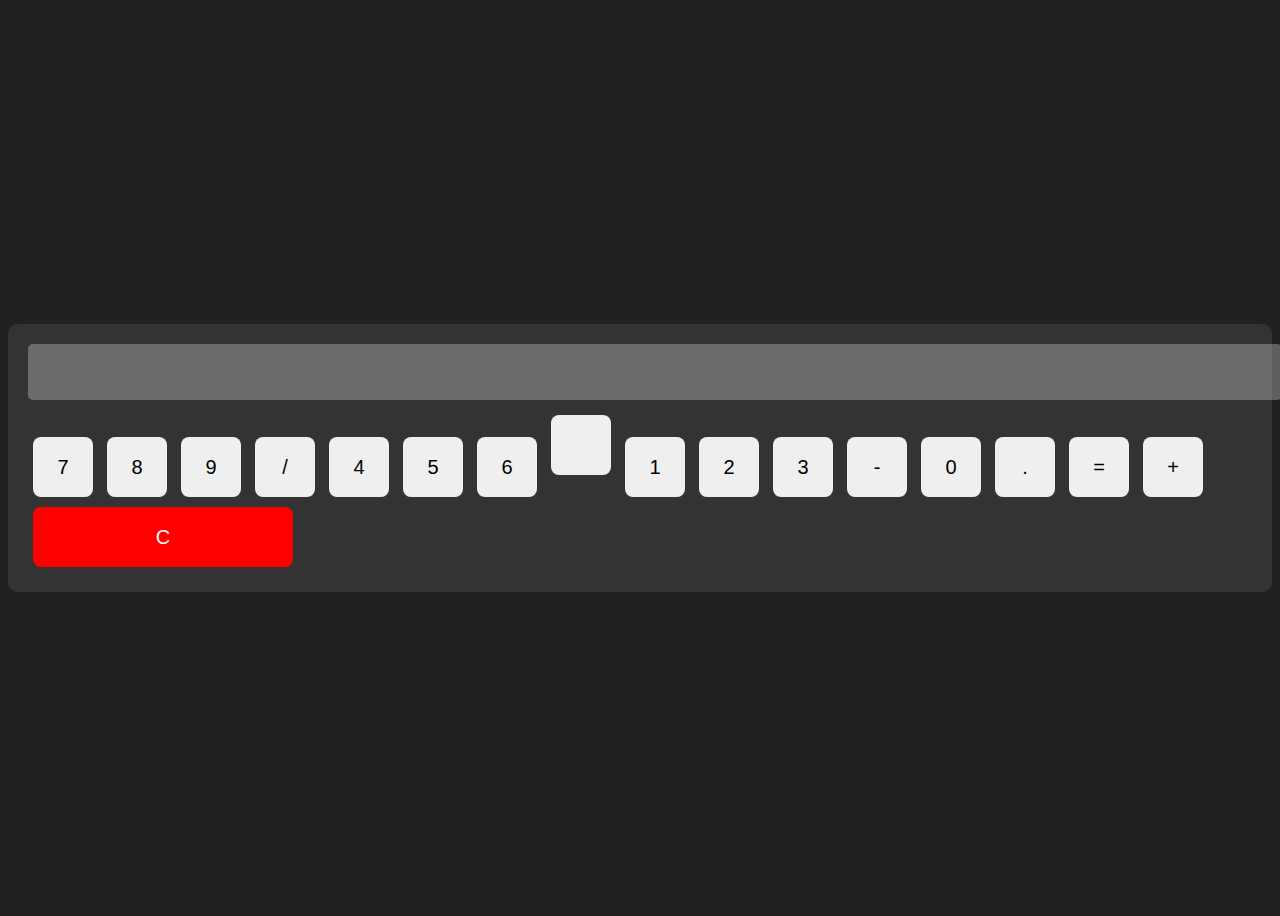
<file: Calculator/index.html>
<!DOCTYPE html>
<html>
<head>
  <title>Calculator</title>
  <link rel="stylesheet" href="style.css">
</head>
<body>

<div class="calculator">
  <input type="text" id="display" disabled>

  <div class="buttons">
    <button onclick="press('7')">7</button>
    <button onclick="press('8')">8</button>
    <button onclick="press('9')">9</button>
    <button onclick="press('/')">/</button>

    <button onclick="press('4')">4</button>
    <button onclick="press('5')">5</button>
    <button onclick="press('6')">6</button>
    <button onclick="press('')"></button>

    <button onclick="press('1')">1</button>
    <button onclick="press('2')">2</button>
    <button onclick="press('3')">3</button>
    <button onclick="press('-')">-</button>

    <button onclick="press('0')">0</button>
    <button onclick="press('.')">.</button>
    <button onclick="calculate()">=</button>
    <button onclick="press('+')">+</button>

    <button class="clear" onclick="clearDisplay()">C</button>
  </div>
</div>

<script src="app.js"></script>
</body>
</html>
</file>
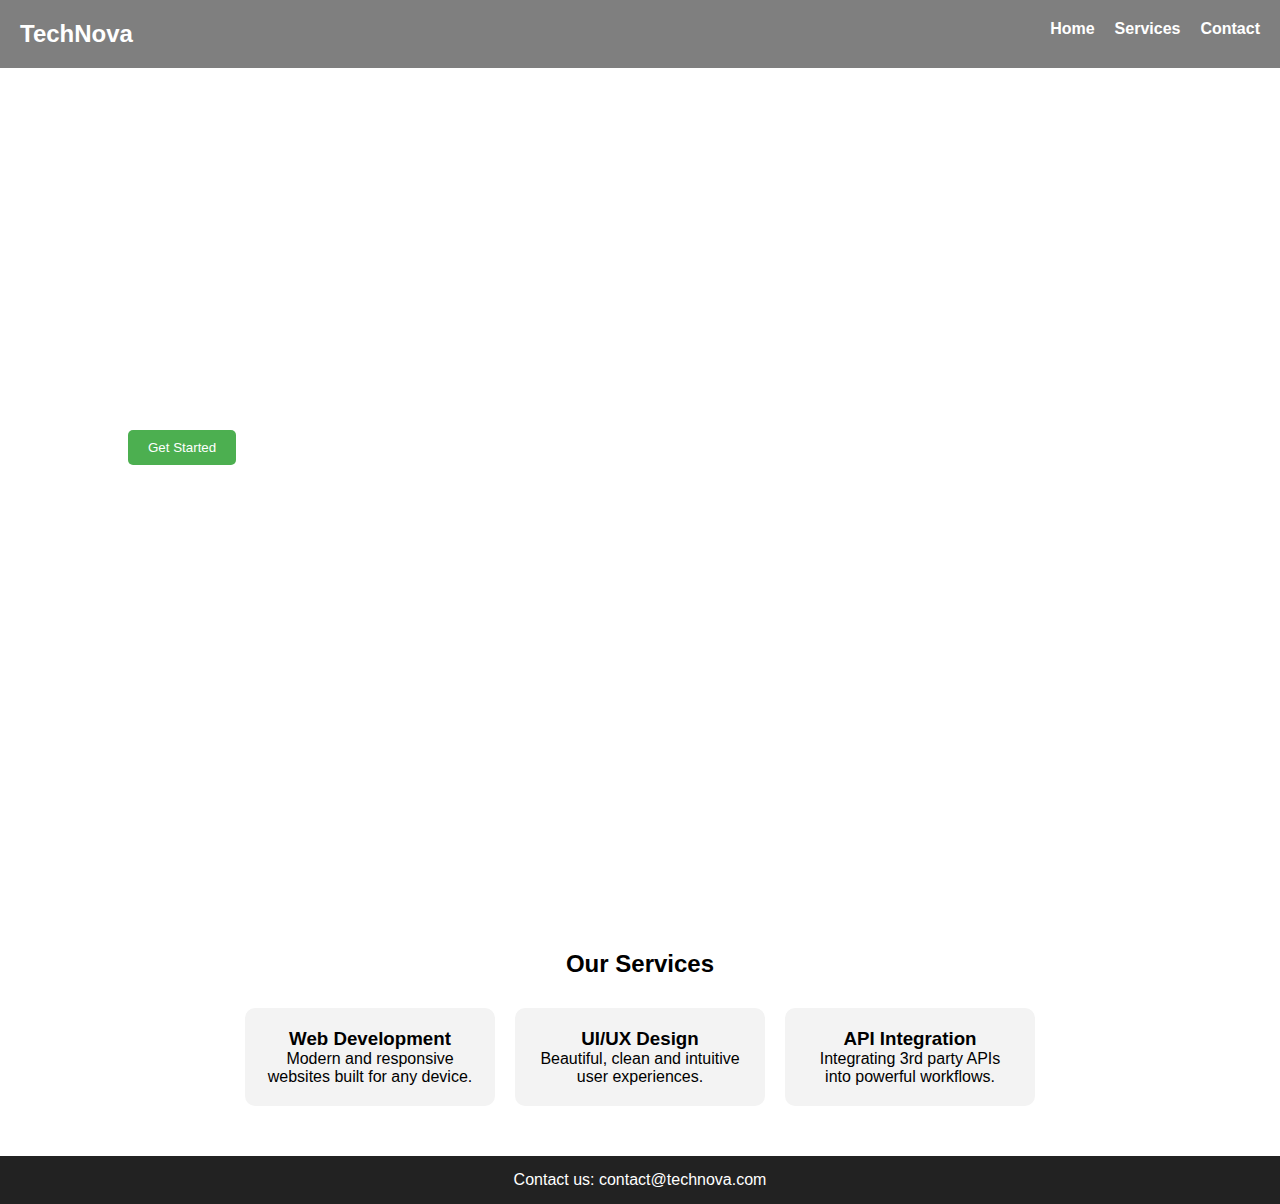
<file: LandingPage/index.html>
<!DOCTYPE html>
<html lang="en">
<head>
  <meta charset="UTF-8" />
  <meta name="viewport" content="width=device-width, initial-scale=1.0" />
  <title>TechNova Solutions</title>
  <link rel="stylesheet" href="style.css" />
</head>
<body>

  <header>
    <nav>
      <h2 class="logo">TechNova</h2>
      <ul>
        <li><a href="#">Home</a></li>
        <li><a href="#services">Services</a></li>
        <li><a href="#contact">Contact</a></li>
      </ul>
    </nav>

    <div class="hero">
      <h1>Empowering Your Digital Future</h1>
      <p>We build fast, scalable and modern web applications.</p>
      <button class="btn">Get Started</button>
    </div>
  </header>

  <section id="services" class="services">
    <h2>Our Services</h2>
    <div class="service-container">
      <div class="card">
        <h3>Web Development</h3>
        <p>Modern and responsive websites built for any device.</p>
      </div>
      <div class="card">
        <h3>UI/UX Design</h3>
        <p>Beautiful, clean and intuitive user experiences.</p>
      </div>
      <div class="card">
        <h3>API Integration</h3>
        <p>Integrating 3rd party APIs into powerful workflows.</p>
      </div>
    </div>
  </section>

  <footer id="contact">
    <p>Contact us: contact@technova.com</p>
  </footer>

</body>
</html>
</file>
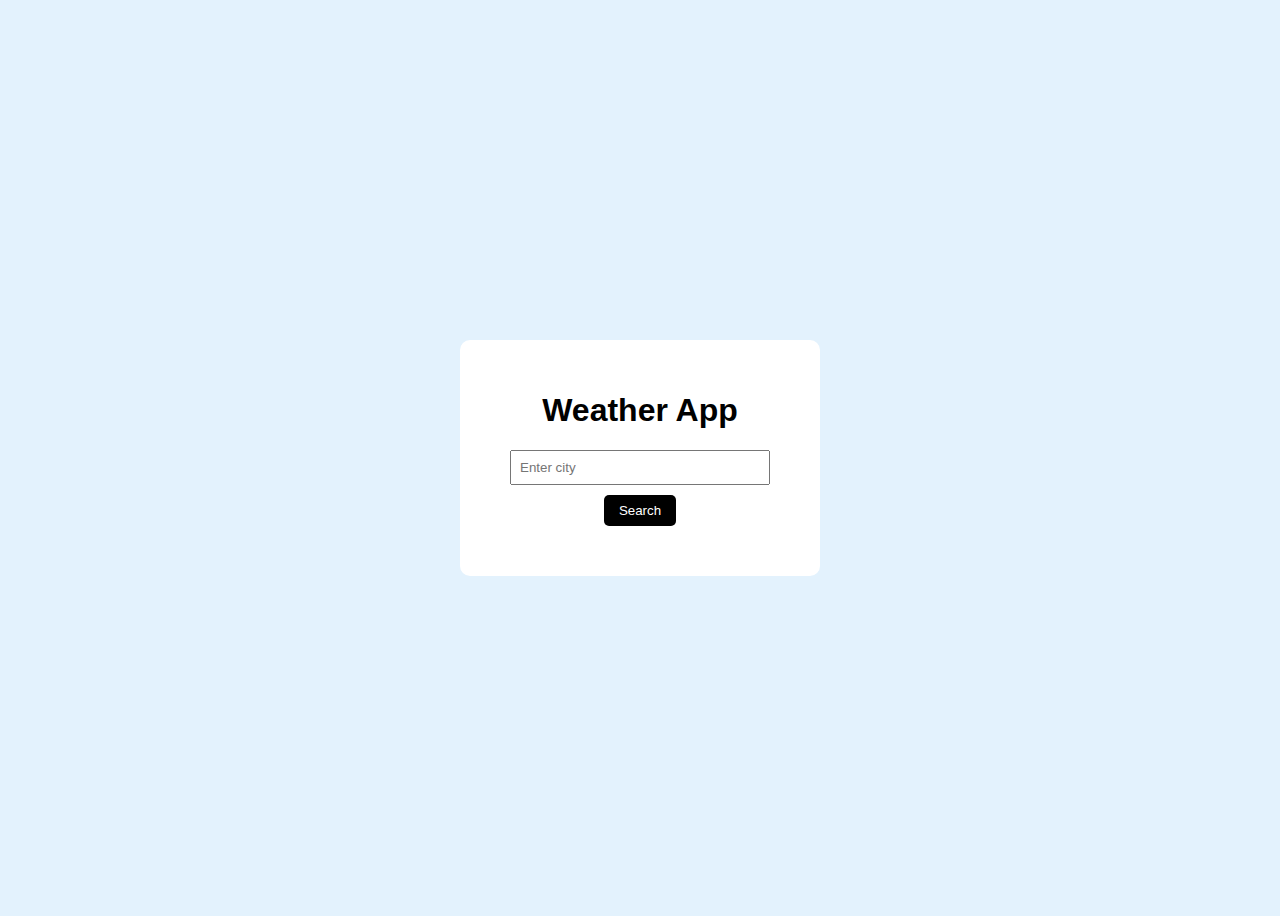
<file: WeatherApp/weather app.html>
<!DOCTYPE html>
<html lang="en">
<head>
  <meta charset="UTF-8">
  <meta name="viewport" content="width=device-width, initial-scale=1.0">
  <title>Weather App</title>
  <link rel="stylesheet" href="style.css">
</head>
<body>

  <div class="container">
    <h1>Weather App</h1>
    <input type="text" id="city" placeholder="Enter city">
    <button onclick="getWeather()">Search</button>

    <div id="result"></div>
  </div>

<script src="app.js"></script>
</body>
</html>
</file>
<file: Calculator/style.css>
body {
  background: #212121;
  display: flex;
  justify-content: center;
  align-items: center;
  height: 100vh;
}

.calculator {
  background: #333;
  padding: 20px;
  border-radius: 10px;
}

#display {
  width: 100%;
  padding: 15px;
  font-size: 22px;
  margin-bottom: 10px;
  border: none;
  border-radius: 5px;
}

button {
  width: 60px;
  height: 60px;
  margin: 5px;
  font-size: 20px;
  border: none;
  border-radius: 8px;
}

.clear {
  width: 260px;
  background: red;
  color: white;
}
</file>
<file: LandingPage/style.css>
* {
  margin: 0;
  padding: 0;
  box-sizing: border-box;
  font-family: Arial, sans-serif;
}

header {
  height: 100vh;
  background: url('https://images.unsplash.com/photo-1498050108023-c5249f4df085')
    no-repeat center/cover;
  color: white;
}

nav {
  display: flex;
  justify-content: space-between;
  padding: 20px;
  background: rgba(0,0,0,0.5);
}

nav ul {
  display: flex;
  gap: 20px;
  list-style: none;
}

nav a {
  color: white;
  text-decoration: none;
  font-weight: bold;
}

.hero {
  position: absolute;
  top: 40%;
  left: 10%;
}

.btn {
  padding: 10px 20px;
  margin-top: 15px;
  background: #4CAF50;
  color: white;
  border: none;
  cursor: pointer;
  border-radius: 5px;
}

.services {
  padding: 50px;
  text-align: center;
}

.service-container {
  display: flex;
  justify-content: center;
  margin-top: 30px;
  gap: 20px;
}

.card {
  background: #f3f3f3;
  padding: 20px;
  width: 250px;
  border-radius: 10px;
}
footer {
  background: #222;
  color: white;
  text-align: center;
  padding: 15px;
}
</file>
<file: WeatherApp/style.css>
body {
  background: #e3f2fd;
  display: flex;
  justify-content: center;
  align-items: center;
  height: 100vh;
  font-family: sans-serif;
}

.container {
  background: white;
  padding: 30px;
  border-radius: 10px;
  text-align: center;
  width: 300px;
}

input {
  padding: 8px;
  width: 80%;
}

button {
  padding: 8px 15px;
  margin-top: 10px;
  background: black;
  color: white;
  border: none;
  border-radius: 5px;
}

#result {
  margin-top: 20px;
}
</file>
